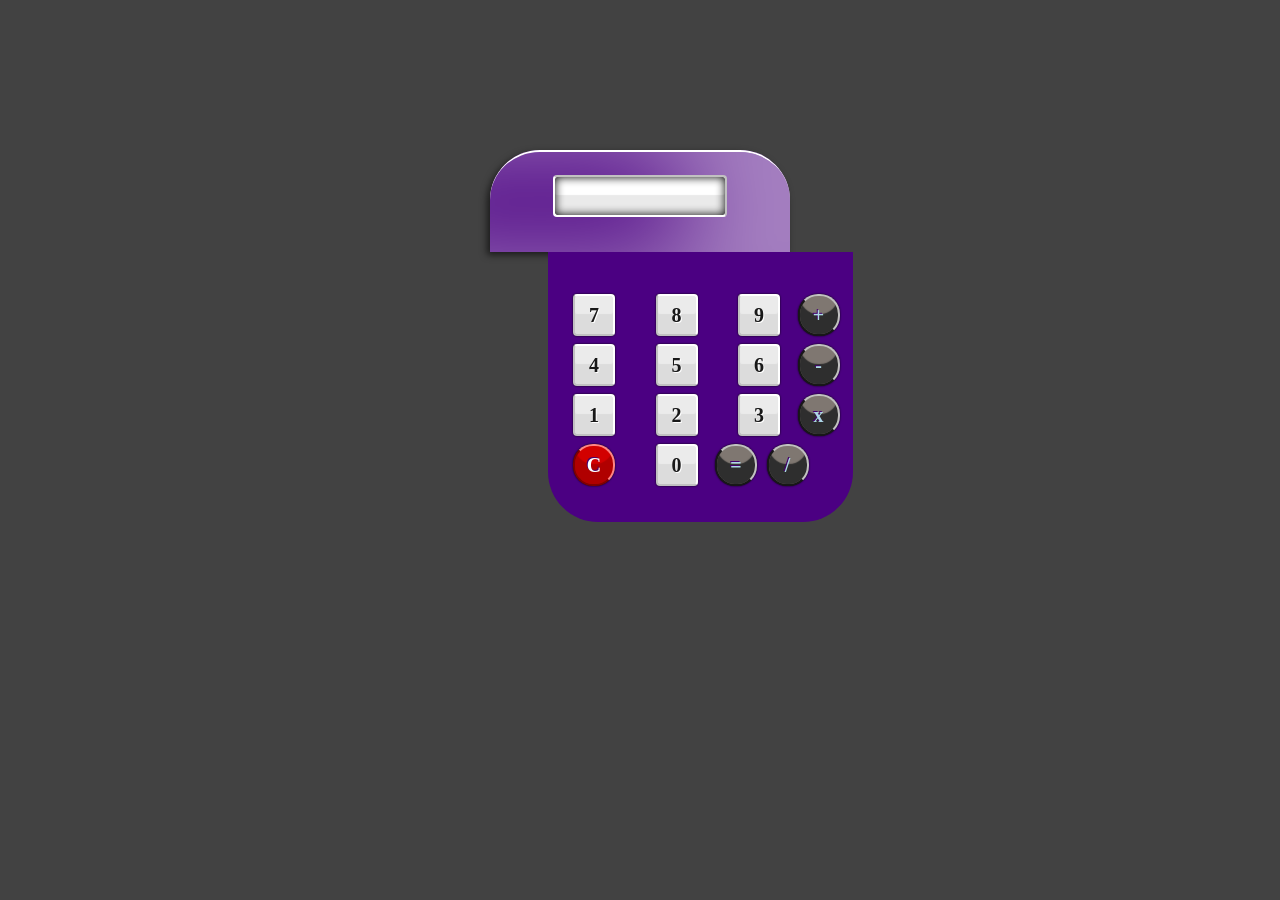
<file: index.html>
<!doctype html>
<html lang="en">

<head>
  <title>Title</title>
  <!-- Required meta tags -->
  <meta charset="utf-8">
  <meta name="viewport" content="width=device-width, initial-scale=1, shrink-to-fit=no">

  <!-- Bootstrap CSS v5.2.0-beta1 -->
  <link rel="stylesheet" href="https://cdn.jsdelivr.net/npm/bootstrap@5.2.0-beta1/dist/css/bootstrap.min.css"
    integrity="sha384-0evHe/X+R7YkIZDRvuzKMRqM+OrBnVFBL6DOitfPri4tjfHxaWutUpFmBp4vmVor" crossorigin="anonymous">
  <link rel="stylesheet" href="calcolator.css">
  <link rel="stylesheet" href="responsive.css">
</head>

<body>
  <div class="container">
    <fieldset id="container">
      <form name="calculator">
        <input type="text" id="display" name="display" readonly>
  </div>

  <section class="container">
    <div class="row">
      <div class="col-lg-4"></div>
      <div class="col-lg-4">
        <div class="box">
          <input class="button digits" type="button" value="7" onclick="calculator.display.value += '7'">
          <input class="button digits" type="button" value="8" onclick="calculator.display.value += '8'">
          <input class="button digits" type="button" value="9" onclick="calculator.display.value += '9'">
          <input class="button mathButtons" type="button" value="+" onclick="calculator.display.value += ' + '">
          <br>
          <input class="button digits" type="button" value="4" onclick="calculator.display.value += '4'">
          <input class="button digits" type="button" value="5" onclick="calculator.display.value += '5'">
          <input class="button digits" type="button" value="6" onclick="calculator.display.value += '6'">
          <input class="button mathButtons" type="button" value="-" onclick="calculator.display.value += ' - '">
          <br>
          <input class="button digits" type="button" value="1" onclick="calculator.display.value += '1'">
          <input class="button digits" type="button" value="2" onclick="calculator.display.value += '2'">
          <input class="button digits" type="button" value="3" onclick="calculator.display.value += '3'">
          <input class="button mathButtons" type="button" value="x" onclick="calculator.display.value += ' * '">
          <br>
          <input id="clearButton" class="button" type="button" value="C" onclick="calculator.display.value = ''">
          <input class="button digits" type="button" value="0" onclick="calculator.display.value += '0'">
          <input class="button mathButtons" type="button" value="="
            onclick="calculator.display.value = eval(calculator.display.value)">
          <input class="button mathButtons" type="button" value="/" onclick="calculator.display.value += ' / '">
        </div>
      </div>
      <div class="col-lg-4"></div>
    </div>
  </section>

  <!-- Bootstrap JavaScript Libraries -->
  <script src="https://cdn.jsdelivr.net/npm/@popperjs/core@2.11.5/dist/umd/popper.min.js"
    integrity="sha384-Xe+8cL9oJa6tN/veChSP7q+mnSPaj5Bcu9mPX5F5xIGE0DVittaqT5lorf0EI7Vk" crossorigin="anonymous">
  </script>

  <script src="https://cdn.jsdelivr.net/npm/bootstrap@5.2.0-beta1/dist/js/bootstrap.min.js"
    integrity="sha384-kjU+l4N0Yf4ZOJErLsIcvOU2qSb74wXpOhqTvwVx3OElZRweTnQ6d31fXEoRD1Jy" crossorigin="anonymous">
  </script>
</body>

</html>
</file>
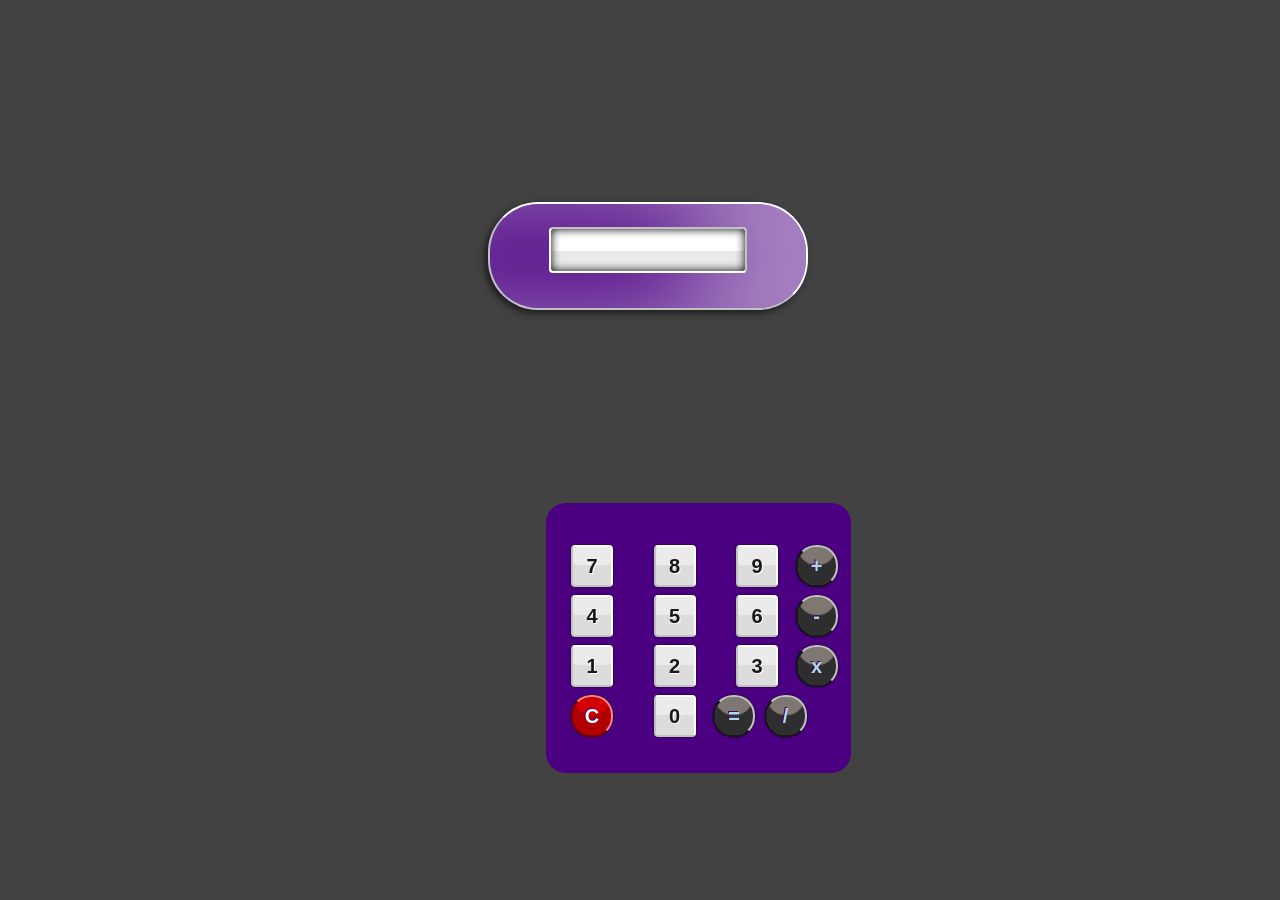
<file: New folder (2)/index.html>
<!DOCTYPE html>
<html lang="en">
  <head> 
    <title> standard calculator </title>
     <meta charset="utf-8">
    <link href="calcolator.css" type="text/css" rel="stylesheet"/>
  </head>                                    
</html>

<body>

    <div class="container">
      <fieldset id="container">
       <form name="calculator">  
	   <input type="text" id="display" name="display" readonly>
  </div>    

<div class="box">

	<input class="button digits" type="button" value="7" onclick="calculator.display.value += '7'">
    <input class="button digits" type="button" value="8" onclick="calculator.display.value += '8'">
     <input class="button digits" type="button" value="9" onclick="calculator.display.value += '9'">
      <input class="button mathButtons" type="button" value="+" onclick="calculator.display.value += ' + '">
     <br>
  <input class="button digits" type="button" value="4" onclick="calculator.display.value += '4'">
<input class="button digits" type="button" value="5" onclick="calculator.display.value += '5'">
  <input class="button digits" type="button" value="6" onclick="calculator.display.value += '6'">
    <input class="button mathButtons" type="button" value="-" onclick="calculator.display.value += ' - '">
      <br>
<input class="button digits" type="button" value="1" onclick="calculator.display.value += '1'">
  <input class="button digits" type="button" value="2" onclick="calculator.display.value += '2'">
    <input class="button digits" type="button" value="3" onclick="calculator.display.value += '3'">
  <input class="button mathButtons" type="button" value="x" onclick="calculator.display.value += ' * '">
<br>   
  <input id="clearButton" class="button" type="button" value="C" onclick="calculator.display.value = ''">
    <input class="button digits" type="button" value="0" onclick="calculator.display.value += '0'">
      <input class="button mathButtons" type="button" value="=" onclick="calculator.display.value = eval(calculator.display.value)">
    <input class="button mathButtons" type="button" value="/" onclick="calculator.display.value += ' / '">
</div>
	  
	 
	  
	  

	  
	  
	  
	  
	  
	  
	  </body>
</file>
<file: calcolator.css>
body {
	background: url(https://static.pexels.com/photos/220182/pexels-photo-220182.jpeg);
	background-color: #424242;
	font-family: ‘Aldrich’;
	font-size: 22px;
}

.container {
	width: 100vw;
}

#container {
	width: 300px;
	padding: 8px 8px 20px 8px;
	margin: auto;
	margin-top: 150px;
	background-color: indigo;
	border-top-right-radius: 50px;
	border-top-left-radius: 50px;
	border-top: 2px solid #FFF;

	box-shadow: -3px 3px 7px rgba(0, 0, 0, .6), inset -100px 0px 100px rgba(255, 255, 255, .5);
}

#display {
	display: block;
	margin: 15px auto;
	height: 42px;
	width: 174px;
	padding: 0 10px;
	border-radius: 4px;
	border-top: 2px solid #C1C1C1;
	border-right: 2px solid #C1C1C1;
	border-bottom: 2px solid #FFF;
	border-left: 2px solid #FFF;
	background-color: #FFF;
	box-shadow: inset 0px 0px 10px #030303, inset 0px -20px 1px rgba(150, 150, 150, .2);
	font-size: 28px;
	color: #666;
	text-align: right;
	font-weight: 400;
}

.button {
	display: inline-block;
	margin-left: 25px;
	margin-right: 10px;
	width: 42px;
	height: 42px;
	font-size: 20px;
	font-weight: bold;
	border-radius: 20px;
}

.mathButtons {
	margin: 2px 2px 6px 2px;
	color: lightblue;
	text-shadow: -1px -1px 0px #44006F;
	background-color: #7f7771;
	border-top: 2px solid #C1C1C1;
	border-right: 2px solid #C1C1C1;
	border-bottom: 2px solid #181818;
	border-left: 2px solid #181818;
	box-shadow: 0px 0px 2px #030303, inset 0px -20px 1px #2E2E2E;
}



.digits {
	color: #181818;
	text-shadow: 1px 1px 0px #FFF;
	background-color: #EBEBEB;
	border-top: 2px solid #FFF;
	border-right: 2px solid #FFF;
	border-bottom: 2px solid #C1C1C1;
	border-left: 2px solid #C1C1C1;
	border-radius: 4px;
	box-shadow: 0px 0px 2px #030303, inset 0px -20px 1px #DCDCDC;
}

.digits:hover,
.mathButtons:hover,
#clearButton:hover {
	background-color: #DEFEC8;
	box-shadow: 0px 0px 2px #FFBA75, inset 0px -20px 1px #FF8000;
	border-top: 2px solid #FFF;
	border-right: 2px solid #FFF;
	border-bottom: 2px solid #AE5700;
	border-left: 2px solid #AE5700;
}


#clearButton {
	color: #FFF;
	text-shadow: -1px -1px 0px #44006F;
	background-color: #D20000;
	border-top: 2px solid #FF8484;
	border-right: 2px solid #FF8484;
	border-bottom: 2px solid #800000;
	border-left: 2px solid #800000;
	box-shadow: 0px 0px 2px #030303, inset 0px -20px 1px #B00000;
}

marquee {
	color: chartreuse;

}

.box {
	border-bottom-left-radius: 50px;
	border-bottom-right-radius: 50px;
	margin-left: 26px;
	background: indigo;
	width: 305px;
	padding-bottom: 30px;
	padding-top: 40px;
}
</file>
<file: responsive.css>
@media only screen and (min-width:200px) {
    .box {
        margin-left: 86px;
    }
}

@media only screen and (min-width:1359px) {
    .box {
        margin-left: 26px;
    }
}
</file>
<file: New folder (2)/calcolator.css>
body {
 background: url(https://static.pexels.com/photos/220182/pexels-photo-220182.jpeg);
 background-color: #424242;
 font-family: ‘Aldrich’;font-size: 22px;
}



.container {
 display: flex;
 align-items: center;
 justify-content: center;
 height: 55vh;
 width: 100vw;
}



#container {
 width: 300px;
 padding: 8px 8px 20px 8px;
 margin: 20px auto;
 background-color: indigo;
 border-radius: 50px;
 border-top: 2px solid #FFF;
 border-right: 2px solid #FFF;
 border-bottom: 2px solid #C1C1C1;
 border-left: 2px solid #C1C1C1;
 box-shadow: -3px 3px 7px rgba(0, 0, 0, .6), inset -100px 0px 100px rgba(255, 255, 255, .5);
}


#display {
 display: block;
 margin: 15px auto;
 height: 42px;
 width: 174px;
 padding: 0 10px;
 border-radius: 4px;
 border-top: 2px solid #C1C1C1;
 border-right: 2px solid #C1C1C1;
 border-bottom: 2px solid #FFF;
 border-left: 2px solid #FFF;
 background-color: #FFF;
 box-shadow: inset 0px 0px 10px #030303, inset 0px -20px 1px rgba(150, 150, 150, .2);
 font-size: 28px;
 color: #666;
 text-align: right;
 font-weight: 400;
}


.button {
 display: inline-block;
 margin-left: 25px;
 margin-right: 10px;
 width: 42px;
 height: 42px;
 font-size: 20px;
 font-weight: bold;
 border-radius: 20px;
}

.mathButtons {
 margin: 2px 2px 6px 2px;
 color: lightblue;
 text-shadow: -1px -1px 0px #44006F;
 background-color: #7f7771;
 border-top: 2px solid #C1C1C1;
 border-right: 2px solid #C1C1C1;
 border-bottom: 2px solid #181818;
 border-left: 2px solid #181818;
 box-shadow: 0px 0px 2px #030303, inset 0px -20px 1px #2E2E2E;
}



.digits {
 color: #181818;
 text-shadow: 1px 1px 0px #FFF;
 background-color: #EBEBEB;
 border-top: 2px solid #FFF;
 border-right: 2px solid #FFF;
 border-bottom: 2px solid #C1C1C1;
 border-left: 2px solid #C1C1C1;
 border-radius: 4px;
 box-shadow: 0px 0px 2px #030303, inset 0px -20px 1px #DCDCDC;
}

.digits:hover,
.mathButtons:hover,
#clearButton:hover {
 background-color: #DEFEC8;
 box-shadow: 0px 0px 2px #FFBA75, inset 0px -20px 1px #FF8000;
 border-top: 2px solid #FFF;
 border-right: 2px solid #FFF;
 border-bottom: 2px solid #AE5700;
 border-left: 2px solid #AE5700;
}











#clearButton {
 color: #FFF;
 text-shadow: -1px -1px 0px #44006F;
 background-color: #D20000;
 border-top: 2px solid #FF8484;
 border-right: 2px solid #FF8484;
 border-bottom: 2px solid #800000;
 border-left: 2px solid #800000;
 box-shadow: 0px 0px 2px #030303, inset 0px -20px 1px #B00000;
}




marquee{
 color: chartreuse;

}


.box{
	margin:auto;
	margin-left:538px;
	
	background: indigo;
	width: 305px;
	padding-bottom:30px;
	border-radius:20px;
	padding-top:40px;
}
</file>
